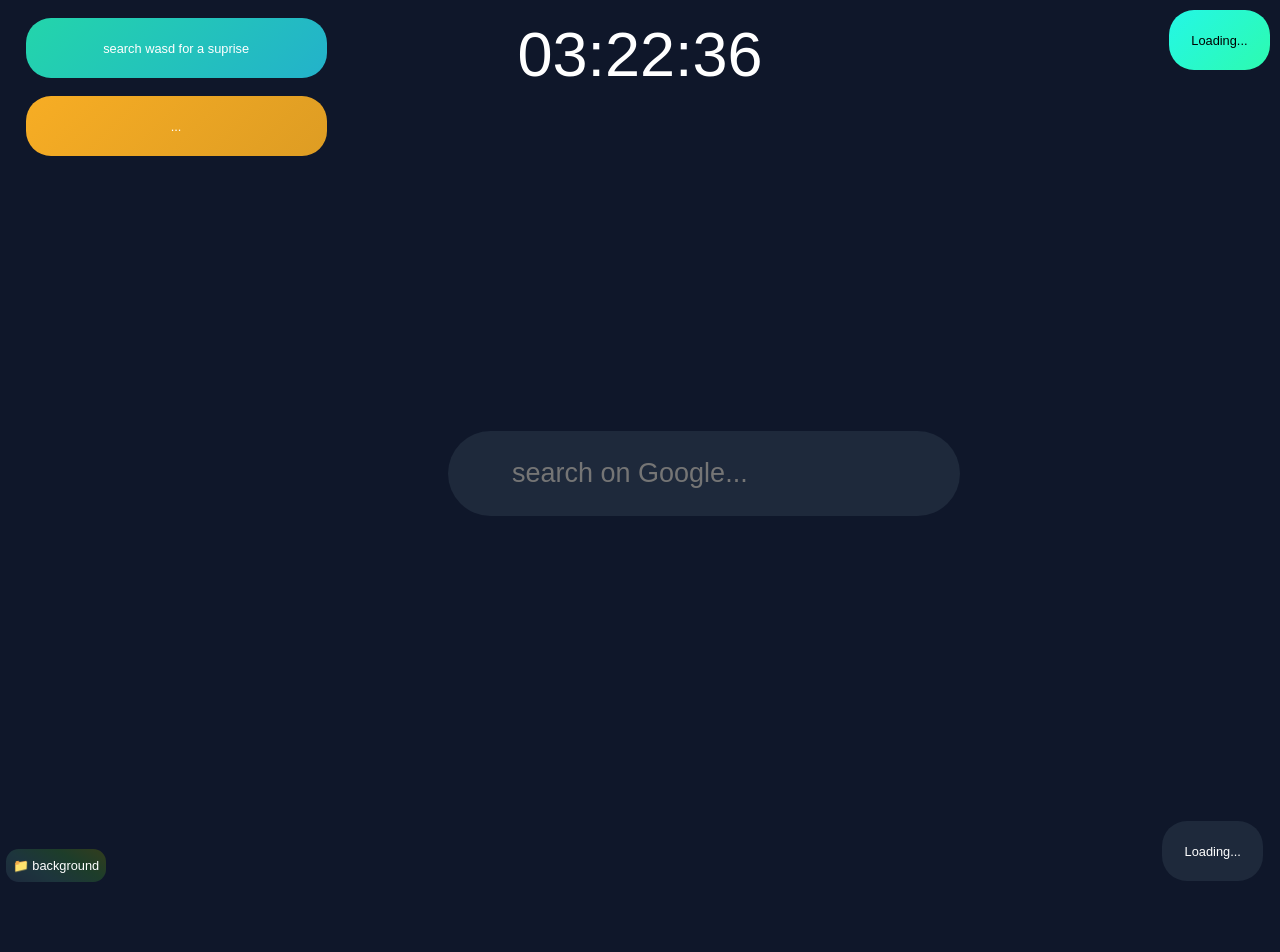
<file: index.html>
<!DOCTYPE html>
<html lang="nl">
<head>
    <meta charset="UTF-8">
    <meta name="viewport" content="width=device-width, initial-scale=1.0">
    <title>Homepage</title>
    <link rel="icon" type="image/x-icon" href="images/home.png">
    <link rel="stylesheet" href="style.css">
</head>
<body>
    <div class="dashboard-container">
        <div class="search-section">
            <form id="search-form">
                <input type="text" id="search-input" placeholder="search on Google..." autocomplete="off">
            </form>
        </div>
    </div>

    <div class="grid-container">
        <a id ="game" href="games/game.html" class="card">👾</a>
         <div class="card" id="weather">Loading...</div>
    </div>

    <div class="links-container">
        <div id="joke" class="card"> search wasd for a suprise </div>
        <div id="quote-text" class="card">...</div>
    </div>

    <div class="card" id="facts">Loading...</div>
    <div id="klok">00:00:00</div>
    
    <div class="folder">
    <button class="folder-btn">📁 background</button>
    <div class="folder-options">
        <button class="option-btn" id="btn-style-1">🪨 </button>
        <button class="option-btn" id="btn-style-2">✨ </button>
        <button class="option-btn" id="btn-style-3">🌑 </button>
    </div>
    </div>

    <script src="script.js"></script>
</body>
</html>
</file>
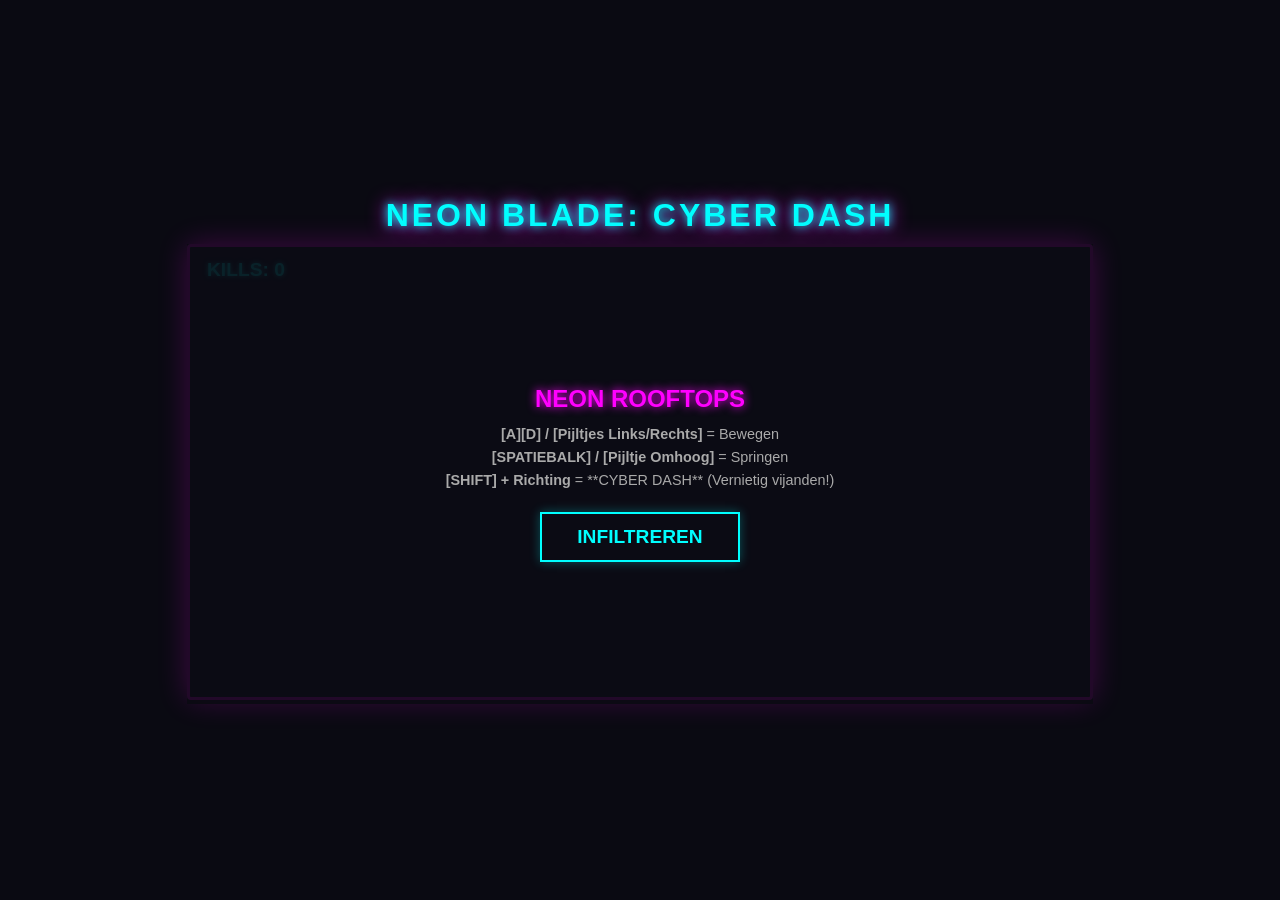
<file: game.html>
<!DOCTYPE html>
<html lang="nl">
<head>
    <meta charset="UTF-8">
    <meta name="viewport" content="width=device-width, initial-scale=1.0">
    <title>Neon Blade: Cyber Dash</title>
    <style>
        * { margin: 0; padding: 0; box-sizing: border-box; }
        body {
            background: #0a0a12;
            color: #fff;
            font-family: 'Segoe UI', sans-serif;
            display: flex;
            flex-direction: column;
            align-items: center;
            justify-content: center;
            min-height: 100vh;
            overflow: hidden;
        }
        h1 {
            color: #00ffff;
            text-shadow: 0 0 10px #00ffff, 0 0 20px #ff00ff;
            font-size: 2rem;
            margin-bottom: 10px;
            letter-spacing: 3px;
        }
        #game-container { position: relative; }
        canvas {
            background: #101026;
            border: 3px solid #ff00ff;
            box-shadow: 0 0 30px rgba(255, 0, 255, 0.2);
            border-radius: 4px;
        }
        #hud {
            position: absolute;
            top: 15px;
            left: 20px;
            font-size: 1.2rem;
            font-weight: bold;
            color: #00ffff;
            text-shadow: 0 0 5px #00ffff;
            pointer-events: none;
        }
        .slow-mo-indicator {
            color: #ff00ff;
            text-shadow: 0 0 5px #ff00ff;
            animation: pulse 1s infinite alternate;
        }
        @keyframes pulse { from { opacity: 0.4; } to { opacity: 1; } }
        #menu {
            position: absolute;
            top: 0; left: 0; width: 100%; height: 100%;
            background: rgba(10, 10, 18, 0.9);
            display: flex;
            flex-direction: column;
            justify-content: center;
            align-items: center;
            transition: all 0.3s;
        }
        .btn {
            background: transparent;
            color: #00ffff;
            border: 2px solid #00ffff;
            padding: 12px 35px;
            font-size: 1.2rem;
            cursor: pointer;
            font-weight: bold;
            text-transform: uppercase;
            box-shadow: 0 0 10px rgba(0, 255, 255, 0.3);
            margin-top: 20px;
        }
        .btn:hover {
            background: #00ffff;
            color: #0a0a12;
            box-shadow: 0 0 25px #00ffff;
        }
        .hidden { display: none !important; }
    </style>
</head>
<body>

    <h1>NEON BLADE: CYBER DASH</h1>

    <div id="game-container">
        <canvas id="gameCanvas" width="900" height="450"></canvas>
        <div id="hud">
            <div>KILLS: <span id="score">0</span></div>
            <div id="slowmo-text" class="slow-mo-indicator hidden">>> SLOW MOTION ACTIEF <<</div>
        </div>
        <div id="menu">
            <h2 style="color: #ff00ff; text-shadow: 0 0 10px #ff00ff;">NEON ROOFTOPS</h2>
            <p style="color: #aaa; margin-top: 10px; text-align: center; max-width: 400px; font-size: 0.9rem; line-height: 1.6;">
                <b>[A][D] / [Pijltjes Links/Rechts]</b> = Bewegen<br>
                <b>[SPATIEBALK] / [Pijltje Omhoog]</b> = Springen<br>
                <b>[SHIFT] + Richting</b> = **CYBER DASH** (Vernietig vijanden!)
            </p>
            <button class="btn" id="start-btn">INFILTREREN</button>
        </div>
    </div>

    <script>
        const canvas = document.getElementById("gameCanvas");
        const ctx = canvas.getContext("2d");
        const menu = document.getElementById("menu");
        const startBtn = document.getElementById("start-btn");
        const slowmoText = document.getElementById("slowmo-text");

        let gameRunning = false;
        let score = 0;
        let timeScale = 1.0; 
        let lastTime = 0;

        // Physics gebaseerd op een basis van 60fps (dt = 1)
        const gravity = 0.5;
        let platforms = [];
        let cameraX = 0;

        // Snelheden zijn nu aangepast naar pixels per frame (op 60fps basis)
        const player = {
            x: 50, y: 100, w: 20, h: 35,
            vx: 0, vy: 0,
            speed: 5, jumpForce: 11,
            grounded: false,
            isDashing: false, 
            dashTimer: 0,      // in seconden
            dashCooldown: 0,   // in seconden
            dashDirX: 0,
            dashSpeed: 16
        };

        let enemies = [];
        let particles = [];
        let bullets = [];
        let keys = {};

        window.addEventListener('keydown', e => {
            keys[e.key] = true;
            if (e.key === " ") e.preventDefault(); 
        });
        window.addEventListener('keyup', e => {
            keys[e.key] = false;
            if (e.key === " ") e.preventDefault();
        });
        startBtn.addEventListener('click', startGame);

        function initLevel() {
            platforms = [
                { x: 0, y: 380, w: 300, h: 70 },
                { x: 380, y: 300, w: 250, h: 150 },
                { x: 700, y: 350, w: 300, h: 100 },
                { x: 1100, y: 260, w: 280, h: 200 }
            ];
            enemies = [];
            bullets = [];
            particles = [];
            
            platforms.forEach((p, index) => {
                if (index > 0) { 
                    enemies.push({
                        x: p.x + p.w / 2, y: p.y - 30, w: 20, h: 30,
                        shootCooldown: Math.random() * 1.0, // nu in seconden
                        patrolRange: p.w / 3, startX: p.x + p.w / 2, dir: 1
                    });
                }
            });
        }

        function startGame() {
            menu.classList.add("hidden");
            score = 0;
            document.getElementById("score").innerText = score;
            cameraX = 0;
            player.x = 50; player.y = 100; player.vx = 0; player.vy = 0;
            player.isDashing = false;
            player.dashCooldown = 0;
            
            initLevel();
            gameRunning = true;
            lastTime = performance.now();
            requestAnimationFrame(gameLoop);
        }

        function createParticles(x, y, color, count=10) {
            for(let i=0; i<count; i++) {
                particles.push({
                    x: x, y: y,
                    vx: (Math.random() - 0.5) * 6,
                    vy: (Math.random() - 0.5) * 6,
                    alpha: 1, size: Math.random() * 3 + 2,
                    color: color
                });
            }
        }

        function updateGame(dt) {
            // SLOW-MOTION TRIGGER
            let bulletClose = bullets.some(b => Math.hypot(b.x - player.x, b.y - player.y) < 100);
            if (bulletClose && !player.isDashing) {
                timeScale = 0.3;
                slowmoText.classList.remove("hidden");
            } else {
                timeScale = 1.0;
                slowmoText.classList.add("hidden");
            }

            // dtModifier zorgt dat 60fps gelijk staat aan dtModifier = 1
            let dtModifier = dt * 60 * timeScale;

            // Cooldowns (in seconden, dus verminderen met dt * timeScale)
            if (player.dashCooldown > 0) player.dashCooldown -= dt * timeScale;

            // DASH MECHANIC ACTIVEREN
            if ((keys['Shift'] || keys['shift']) && player.dashCooldown <= 0 && !player.isDashing) {
                let moveX = 0;
                if (keys['ArrowRight'] || keys['d']) moveX = 1;
                if (keys['ArrowLeft'] || keys['a']) moveX = -1;
                if (moveX === 0) moveX = 1;

                player.isDashing = true;
                player.dashTimer = 0.16;    // Dash duurt exact 0.16 seconden
                player.dashCooldown = 0.75; // Cooldown van 0.75 seconden
                player.dashDirX = moveX;
                player.vy = 0;
                createParticles(player.x, player.y + 15, '#ff00ff', 15);
            }

            // BEWEGING PLAYER
            if (player.isDashing) {
                player.vx = player.dashDirX * player.dashSpeed;
                player.dashTimer -= dt * timeScale;
                if (player.dashTimer <= 0) {
                    player.isDashing = false;
                    player.vx = 0;
                }
                if (Math.random() < 0.4) createParticles(player.x, player.y + 17, '#00ffff', 2);
            } else {
                if (keys['ArrowRight'] || keys['d']) player.vx = player.speed;
                else if (keys['ArrowLeft'] || keys['a']) player.vx = -player.speed;
                else player.vx = 0;

                // SPRINGEN
                if ((keys[' '] || keys['ArrowUp']) && player.grounded) {
                    player.vy = -player.jumpForce;
                    player.grounded = false;
                    createParticles(player.x + 10, player.y + 35, '#00ffff', 5);
                }
                player.vy += gravity * dtModifier;
            }

            // Posities toepassen gebaseerd op de tijdstap
            player.x += player.vx * dtModifier;
            player.y += player.vy * dtModifier;

            // PLATFORM COLLISION
            player.grounded = false;
            platforms.forEach(p => {
                if (player.x + player.w > p.x && player.x < p.x + p.w &&
                    player.y + player.h >= p.y && player.y + player.h - player.vy * dtModifier <= p.y + 12) {
                    player.y = p.y - player.h;
                    player.vy = 0;
                    player.grounded = true;
                }
            });

            // CAMERA VOLGT PLAYER
            cameraX += ((player.x - canvas.width / 3) - cameraX) * 0.1 * dtModifier;

            // KOGELS UPDATEN
            for(let i = bullets.length - 1; i >= 0; i--) {
                let b = bullets[i];
                b.x += b.vx * dtModifier;
                b.y += b.vy * dtModifier;
                
                if (b.x > player.x && b.x < player.x + player.w && b.y > player.y && b.y < player.y + player.h) {
                    if (player.isDashing) {
                        bullets.splice(i, 1);
                        createParticles(b.x, b.y, '#ffff00', 4);
                        continue;
                    } else {
                        createParticles(player.x + 10, player.y + 15, '#ff0033', 30);
                        gameRunning = false;
                        setTimeout(() => { menu.classList.remove("hidden"); }, 800);
                    }
                }
                if (Math.abs(b.x - player.x) > 1000) bullets.splice(i, 1);
            }

            // VIJANDEN UPDATEN
            for (let index = enemies.length - 1; index >= 0; index--) {
                let e = enemies[index];
                e.x += e.dir * 1 * dtModifier;
                if (Math.abs(e.x - e.startX) > e.patrolRange) e.dir *= -1;

                e.shootCooldown -= dt * timeScale;
                if (e.shootCooldown <= 0 && Math.abs(e.x - player.x) < 400) {
                    let angle = Math.atan2(player.y + 10 - e.y, player.x - e.x);
                    bullets.push({
                        x: e.x, y: e.y + 10,
                        vx: Math.cos(angle) * 6,
                        vy: Math.sin(angle) * 6
                    });
                    e.shootCooldown = 1.2 + Math.random() * 0.8; 
                }

                if (player.isDashing && player.x + player.w > e.x && player.x < e.x + e.w &&
                    player.y + player.h > e.y && player.y < e.y + e.h) {
                    createParticles(e.x + 10, e.y + 15, '#ff00ff', 20);
                    enemies.splice(index, 1);
                    score += 1;
                    document.getElementById("score").innerText = score;
                }
            }

            // PARTICLES UPDATEN
            for(let i = particles.length - 1; i >= 0; i--) {
                let p = particles[i];
                p.x += p.vx * dtModifier;
                p.y += p.vy * dtModifier;
                p.alpha -= 0.03 * dtModifier;
                if (p.alpha <= 0) particles.splice(i, 1);
            }

            // Oneindige map genereren
            if (platforms.length > 0) {
                let lastPlatform = platforms[platforms.length - 1];
                if (player.x > lastPlatform.x - 600) {
                    let nextW = 200 + Math.random() * 150;
                    let nextX = lastPlatform.x + lastPlatform.w + 80 + Math.random() * 100;
                    let nextY = 220 + Math.random() * 160;
                    platforms.push({ x: nextX, y: nextY, w: nextW, h: 200 });
                    enemies.push({
                        x: nextX + nextW / 2, y: nextY - 30, w: 20, h: 30,
                        shootCooldown: 0.8, patrolRange: nextW / 4, startX: nextX + nextW / 2, dir: 1
                    });
                }
            }

            // Afgrond check
            if (player.y > canvas.height + 50) {
                gameRunning = false;
                menu.classList.remove("hidden");
            }
        }

        function drawGame() {
            ctx.clearRect(0, 0, canvas.width, canvas.height);
            ctx.save();
            ctx.translate(-cameraX, 0);

            // 1. ACHTERGROND
            ctx.fillStyle = "rgba(255, 0, 255, 0.03)";
            platforms.forEach(p => {
                ctx.fillRect(p.x * 0.7, p.y - 100, p.w, 400);
            });

            // 2. PLATFORMS
            platforms.forEach(p => {
                ctx.fillStyle = "#161633";
                ctx.fillRect(p.x, p.y, p.w, p.h);
                ctx.strokeStyle = "#00ffff";
                ctx.lineWidth = 3;
                ctx.strokeRect(p.x, p.y, p.w, p.h);
            });

            // 3. VIJANDEN
            enemies.forEach(e => {
                ctx.fillStyle = "#ff3333";
                ctx.fillRect(e.x, e.y, e.w, e.h);
                ctx.fillStyle = "#fff";
                ctx.fillRect(e.x + (e.dir > 0 ? 12 : 4), e.y + 5, 4, 4);
            });

            // 4. BULLETS
            bullets.forEach(b => {
                ctx.fillStyle = "#ffff00";
                ctx.shadowBlur = 8;
                ctx.shadowColor = "#ffff00";
                ctx.fillRect(b.x, b.y, 8, 4);
                ctx.shadowBlur = 0;
            });

            // 5. DEELTJES
            particles.forEach(p => {
                ctx.fillStyle = p.color;
                ctx.globalAlpha = p.alpha;
                ctx.fillRect(p.x, p.y, p.size, p.size);
            });
            ctx.globalAlpha = 1.0;

            // 6. SPELER
            ctx.shadowBlur = player.isDashing ? 20 : 5;
            ctx.shadowColor = player.isDashing ? "#ff00ff" : "#00ffff";
            ctx.fillStyle = player.isDashing ? "#ff00ff" : "#00ffff";
            ctx.fillRect(player.x, player.y, player.w, player.h);
            ctx.shadowBlur = 0;

            ctx.restore();
        }

        function gameLoop(now) {
            if (!gameRunning) return;
            
            // Bereken de exacte delta time in seconden
            let dt = (now - lastTime) / 1000;
            if (dt > 0.1) dt = 0.1; // Voorkom extreme sprongen bij lag spikes
            lastTime = now;

            updateGame(dt);
            drawGame();
            requestAnimationFrame(gameLoop);
        }
    </script>
</body>
</html>
</file>
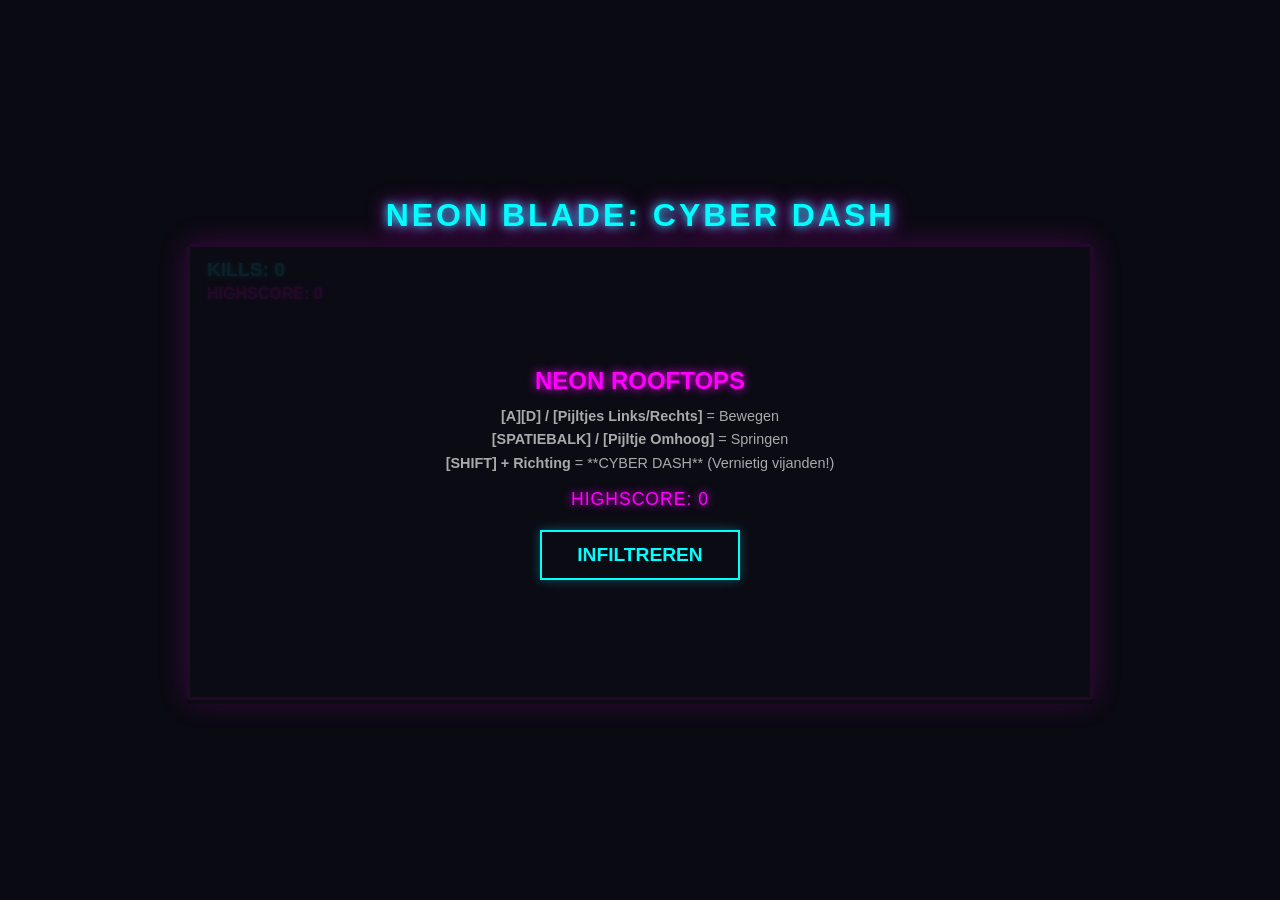
<file: games/game.html>
<!DOCTYPE html>
<html lang="nl">
<head>
    <meta charset="UTF-8">
    <meta name="viewport" content="width=device-width, initial-scale=1.0">
    <title>Neon Blade: Cyber Dash</title>
    <style>
        * { margin: 0; padding: 0; box-sizing: border-box; }
        body {
            background: #0a0a12;
            color: #fff;
            font-family: 'Segoe UI', sans-serif;
            display: flex;
            flex-direction: column;
            align-items: center;
            justify-content: center;
            min-height: 100vh;
            overflow: hidden;
        }
        h1 {
            color: #00ffff;
            text-shadow: 0 0 10px #00ffff, 0 0 20px #ff00ff;
            font-size: 2rem;
            margin-bottom: 10px;
            letter-spacing: 3px;
        }
        #game-container { position: relative; }
        canvas {
            background: #101026;
            border: 3px solid #ff00ff;
            box-shadow: 0 0 30px rgba(255, 0, 255, 0.2);
            border-radius: 4px;
        }
        #hud {
            position: absolute;
            top: 15px;
            left: 20px;
            font-size: 1.2rem;
            font-weight: bold;
            color: #00ffff;
            text-shadow: 0 0 5px #00ffff;
            pointer-events: none;
        }
        #hud div { margin-bottom: 4px; }
        #hud .hs {
            color: #ff00ff;
            text-shadow: 0 0 5px #ff00ff;
            font-size: 1rem;
        }
        .slow-mo-indicator {
            color: #ff00ff;
            text-shadow: 0 0 5px #ff00ff;
            animation: pulse 1s infinite alternate;
        }
        @keyframes pulse { from { opacity: 0.4; } to { opacity: 1; } }
        #menu {
            position: absolute;
            top: 0; left: 0; width: 100%; height: 100%;
            background: rgba(10, 10, 18, 0.9);
            display: flex;
            flex-direction: column;
            justify-content: center;
            align-items: center;
            transition: all 0.3s;
        }
        .btn {
            background: transparent;
            color: #00ffff;
            border: 2px solid #00ffff;
            padding: 12px 35px;
            font-size: 1.2rem;
            cursor: pointer;
            font-weight: bold;
            text-transform: uppercase;
            box-shadow: 0 0 10px rgba(0, 255, 255, 0.3);
            margin-top: 20px;
        }
        .btn:hover {
            background: #00ffff;
            color: #0a0a12;
            box-shadow: 0 0 25px #00ffff;
        }
        .hidden { display: none !important; }
        #menu-highscore {
            color: #ff00ff;
            text-shadow: 0 0 8px #ff00ff;
            font-size: 1.1rem;
            margin-top: 14px;
            letter-spacing: 1px;
        }
        #new-highscore-banner {
            color: #ffff00;
            text-shadow: 0 0 10px #ffff00;
            font-size: 1rem;
            margin-top: 6px;
            font-weight: bold;
        }
    </style>
</head>
<body>

    <h1>NEON BLADE: CYBER DASH</h1>

    <div id="game-container">
        <canvas id="gameCanvas" width="900" height="450"></canvas>
        <div id="hud">
            <div>KILLS: <span id="score">0</span></div>
            <div class="hs">HIGHSCORE: <span id="highscore">0</span></div>
            <div id="slowmo-text" class="slow-mo-indicator hidden">>> SLOW MOTION ACTIEF <<</div>
        </div>
        <div id="menu">
            <h2 style="color: #ff00ff; text-shadow: 0 0 10px #ff00ff;">NEON ROOFTOPS</h2>
            <p style="color: #aaa; margin-top: 10px; text-align: center; max-width: 400px; font-size: 0.9rem; line-height: 1.6;">
                <b>[A][D] / [Pijltjes Links/Rechts]</b> = Bewegen<br>
                <b>[SPATIEBALK] / [Pijltje Omhoog]</b> = Springen<br>
                <b>[SHIFT] + Richting</b> = **CYBER DASH** (Vernietig vijanden!)
            </p>
            <div id="menu-highscore">HIGHSCORE: <span id="menu-highscore-value">0</span></div>
            <div id="new-highscore-banner" class="hidden">★ NIEUWE HIGHSCORE! ★</div>
            <button class="btn" id="start-btn">INFILTREREN</button>
        </div>
    </div>

    <script>
        const canvas = document.getElementById("gameCanvas");
        const ctx = canvas.getContext("2d");
        const menu = document.getElementById("menu");
        const startBtn = document.getElementById("start-btn");
        const slowmoText = document.getElementById("slowmo-text");
        const menuHighscoreBanner = document.getElementById("new-highscore-banner");

        let gameRunning = false;
        let score = 0;
        let highscore = parseInt(localStorage.getItem('highscore'), 10) || 0;
        let timeScale = 1.0; 
        let lastTime = 0;

        function saveHighscore(newScore) {
            localStorage.setItem('highscore', newScore);
        }

        function loadHighscore() {
            highscore = parseInt(localStorage.getItem('highscore'), 10) || 0;
            updateHighscoreDisplays();
        }

        function updateHighscoreDisplays() {
            document.getElementById("highscore").innerText = highscore;
            document.getElementById("menu-highscore-value").innerText = highscore;
        }

        function handleGameOver() {
            gameRunning = false;
            if (score > highscore) {
                highscore = score;
                saveHighscore(highscore);
                updateHighscoreDisplays();
                menuHighscoreBanner.classList.remove("hidden");
            } else {
                menuHighscoreBanner.classList.add("hidden");
            }
        }

        const gravity = 0.5;
        let platforms = [];
        let cameraX = 0;

        const player = {
            x: 50, y: 100, w: 20, h: 35,
            vx: 0, vy: 0,
            speed: 5, jumpForce: 11,
            grounded: false,
            isDashing: false, 
            dashTimer: 0,
            dashCooldown: 0,
            dashDirX: 0,
            dashSpeed: 16
        };

        let enemies = [];
        let particles = [];
        let bullets = [];
        let keys = {};

        window.addEventListener('keydown', e => {
            keys[e.key] = true;
            if (e.key === " ") e.preventDefault(); 
        });
        window.addEventListener('keyup', e => {
            keys[e.key] = false;
            if (e.key === " ") e.preventDefault();
        });
        startBtn.addEventListener('click', startGame);

        function initLevel() {
            platforms = [
                { x: 0, y: 380, w: 300, h: 70 },
                { x: 380, y: 300, w: 250, h: 150 },
                { x: 700, y: 350, w: 300, h: 100 },
                { x: 1100, y: 260, w: 280, h: 200 }
            ];
            enemies = [];
            bullets = [];
            particles = [];
            
            platforms.forEach((p, index) => {
                if (index > 0) { 
                    enemies.push({
                        x: p.x + p.w / 2, y: p.y - 30, w: 20, h: 30,
                        shootCooldown: Math.random() * 1.0,
                        patrolRange: p.w / 3, startX: p.x + p.w / 2, dir: 1
                    });
                }
            });
        }

        function startGame() {
            menu.classList.add("hidden");
            menuHighscoreBanner.classList.add("hidden");
            score = 0;
            document.getElementById("score").innerText = score;
            cameraX = 0;
            player.x = 50; player.y = 100; player.vx = 0; player.vy = 0;
            player.isDashing = false;
            player.dashCooldown = 0;
            
            initLevel();
            gameRunning = true;
            lastTime = performance.now();
            requestAnimationFrame(gameLoop);
        }

        function createParticles(x, y, color, count=10) {
            for(let i=0; i<count; i++) {
                particles.push({
                    x: x, y: y,
                    vx: (Math.random() - 0.5) * 6,
                    vy: (Math.random() - 0.5) * 6,
                    alpha: 1, size: Math.random() * 3 + 2,
                    color: color
                });
            }
        }

        function updateGame(dt) {
            let bulletClose = bullets.some(b => Math.hypot(b.x - player.x, b.y - player.y) < 100);
            if (bulletClose && !player.isDashing) {
                timeScale = 0.3;
                slowmoText.classList.remove("hidden");
            } else {
                timeScale = 1.0;
                slowmoText.classList.add("hidden");
            }

            let dtModifier = dt * 60 * timeScale;

            if (player.dashCooldown > 0) player.dashCooldown -= dt * timeScale;

            if ((keys['Shift'] || keys['shift']) && player.dashCooldown <= 0 && !player.isDashing) {
                let moveX = 0;
                if (keys['ArrowRight'] || keys['d']) moveX = 1;
                if (keys['ArrowLeft'] || keys['a']) moveX = -1;
                if (moveX === 0) moveX = 1;

                player.isDashing = true;
                player.dashTimer = 0.16;
                player.dashCooldown = 0.75;
                player.dashDirX = moveX;
                player.vy = 0;
                createParticles(player.x, player.y + 15, '#ff00ff', 15);
            }

            if (player.isDashing) {
                player.vx = player.dashDirX * player.dashSpeed;
                player.dashTimer -= dt * timeScale;
                if (player.dashTimer <= 0) {
                    player.isDashing = false;
                    player.vx = 0;
                }
                if (Math.random() < 0.4) createParticles(player.x, player.y + 17, '#00ffff', 2);
            } else {
                if (keys['ArrowRight'] || keys['d']) player.vx = player.speed;
                else if (keys['ArrowLeft'] || keys['a']) player.vx = -player.speed;
                else player.vx = 0;

                if ((keys[' '] || keys['ArrowUp']) && player.grounded) {
                    player.vy = -player.jumpForce;
                    player.grounded = false;
                    createParticles(player.x + 10, player.y + 35, '#00ffff', 5);
                }
                player.vy += gravity * dtModifier;
            }

            player.x += player.vx * dtModifier;
            player.y += player.vy * dtModifier;

            player.grounded = false;
            platforms.forEach(p => {
                if (player.x + player.w > p.x && player.x < p.x + p.w &&
                    player.y + player.h >= p.y && player.y + player.h - player.vy * dtModifier <= p.y + 12) {
                    player.y = p.y - player.h;
                    player.vy = 0;
                    player.grounded = true;
                }
            });

            cameraX += ((player.x - canvas.width / 3) - cameraX) * 0.1 * dtModifier;

            for(let i = bullets.length - 1; i >= 0; i--) {
                let b = bullets[i];
                b.x += b.vx * dtModifier;
                b.y += b.vy * dtModifier;
                
                if (b.x > player.x && b.x < player.x + player.w && b.y > player.y && b.y < player.y + player.h) {
                    if (player.isDashing) {
                        bullets.splice(i, 1);
                        createParticles(b.x, b.y, '#ffff00', 4);
                        continue;
                    } else {
                        createParticles(player.x + 10, player.y + 15, '#ff0033', 30);
                        handleGameOver();
                        setTimeout(() => { menu.classList.remove("hidden"); }, 800);
                    }
                }
                if (Math.abs(b.x - player.x) > 1000) bullets.splice(i, 1);
            }

            for (let index = enemies.length - 1; index >= 0; index--) {
                let e = enemies[index];
                e.x += e.dir * 1 * dtModifier;
                if (Math.abs(e.x - e.startX) > e.patrolRange) e.dir *= -1;

                e.shootCooldown -= dt * timeScale;
                if (e.shootCooldown <= 0 && Math.abs(e.x - player.x) < 400) {
                    let angle = Math.atan2(player.y + 10 - e.y, player.x - e.x);
                    bullets.push({
                        x: e.x, y: e.y + 10,
                        vx: Math.cos(angle) * 6,
                        vy: Math.sin(angle) * 6
                    });
                    e.shootCooldown = 1.2 + Math.random() * 0.8; 
                }

                if (player.isDashing && player.x + player.w > e.x && player.x < e.x + e.w &&
                    player.y + player.h > e.y && player.y < e.y + e.h) {
                    createParticles(e.x + 10, e.y + 15, '#ff00ff', 20);
                    enemies.splice(index, 1);
                    score += 1;
                    document.getElementById("score").innerText = score;
                    if (score > highscore) {
                        highscore = score;
                        saveHighscore(highscore);
                        updateHighscoreDisplays();
                    }
                }
            }

            for(let i = particles.length - 1; i >= 0; i--) {
                let p = particles[i];
                p.x += p.vx * dtModifier;
                p.y += p.vy * dtModifier;
                p.alpha -= 0.03 * dtModifier;
                if (p.alpha <= 0) particles.splice(i, 1);
            }

                       if (platforms.length > 0) {
                let lastPlatform = platforms[platforms.length - 1];
                if (player.x > lastPlatform.x - 600) {
                    let nextW = 200 + Math.random() * 150;
                    let nextX = lastPlatform.x + lastPlatform.w + 80 + Math.random() * 100;

                    const minY = 180;                 
                    const maxY = canvas.height - 80;
                    let yDiff = (Math.random() * 160) - 80;
                    let nextY = lastPlatform.y + yDiff;
                    nextY = Math.max(minY, Math.min(maxY, nextY));
                    
                    platforms.push({ x: nextX, y: nextY, w: nextW, h: 200 });
                    enemies.push({
                        x: nextX + nextW / 2, y: nextY - 30, w: 20, h: 30,
                        shootCooldown: 0.8, patrolRange: nextW / 4, startX: nextX + nextW / 2, dir: 1
                    });
                }
            }

            if (player.y > canvas.height + 50) {
                handleGameOver();
                menu.classList.remove("hidden");
            }
        }

        function drawGame() {
            ctx.clearRect(0, 0, canvas.width, canvas.height);
            ctx.save();
            ctx.translate(-cameraX, 0);

            ctx.fillStyle = "rgba(255, 0, 255, 0.03)";
            platforms.forEach(p => {
                ctx.fillRect(p.x * 0.7, p.y - 100, p.w, 400);
            });

            platforms.forEach(p => {
                ctx.fillStyle = "#161633";
                ctx.fillRect(p.x, p.y, p.w, p.h);
                ctx.strokeStyle = "#00ffff";
                ctx.lineWidth = 3;
                ctx.strokeRect(p.x, p.y, p.w, p.h);
            });

            enemies.forEach(e => {
                ctx.fillStyle = "#ff3333";
                ctx.fillRect(e.x, e.y, e.w, e.h);
                ctx.fillStyle = "#fff";
                ctx.fillRect(e.x + (e.dir > 0 ? 12 : 4), e.y + 5, 4, 4);
            });

            bullets.forEach(b => {
                ctx.fillStyle = "#ffff00";
                ctx.shadowBlur = 8;
                ctx.shadowColor = "#ffff00";
                ctx.fillRect(b.x, b.y, 8, 4);
                ctx.shadowBlur = 0;
            });

            particles.forEach(p => {
                ctx.fillStyle = p.color;
                ctx.globalAlpha = p.alpha;
                ctx.fillRect(p.x, p.y, p.size, p.size);
            });
            ctx.globalAlpha = 1.0;

            ctx.shadowBlur = player.isDashing ? 20 : 5;
            ctx.shadowColor = player.isDashing ? "#ff00ff" : "#00ffff";
            ctx.fillStyle = player.isDashing ? "#ff00ff" : "#00ffff";
            ctx.fillRect(player.x, player.y, player.w, player.h);
            ctx.shadowBlur = 0;

            ctx.restore();
        }

        function gameLoop(now) {
            if (!gameRunning) return;
            
            let dt = (now - lastTime) / 1000;
            if (dt > 0.1) dt = 0.1;
            lastTime = now;

            updateGame(dt);
            drawGame();
            requestAnimationFrame(gameLoop);
        }

        loadHighscore();
    </script>
</body>
</html>
</file>
<file: style.css>
body {
    background-color: #0f172a; 
    color: white;
    font-family: 'Segoe UI', sans-serif;
    display: flex;
    flex-direction: column;
    align-items: center;
    justify-content: center;
    min-height: 100vh;
    padding: 2vh;
    height: 100vh;
    overflow: hidden;
}

/* search area */
.search-section {
    margin-bottom: 10vh;
    margin-left: 25vw;
    text-align: start;
}

input {
    padding: 3vh 5vw;
    width: 30vw;
    max-width: 400px;
    min-width: 250px;
    border-radius: 5vw;
    border: none;
    outline: none;
    background: #1e293b;
    color: white;
    font-size: 3vh;
    transition: transform 0.3s ease;
    position: absolute;
    left: 35vw
}

input:focus {
    transform: scale(1.05);
}


.grid-container {
    display: flex;
    flex-direction: column; 
    align-items: center;
    position: absolute;
    bottom : 1vh;
    right: 0vw;
}
.card {
    background: #1e293b;
    padding: 2.5vh;
    border-radius: 25px;
    text-align: center;
    transition: all 0.4s ease;
    cursor: pointer;
    font-size: 1vw;
}

.card:hover {
    transform: scale(1.1);
    border-radius: 20px;
    box-shadow: rgba(0, 0, 0, 0.486) 5px 5px 10px 5px;
}

.links-container {
    position: absolute; 
    top: 2vh;
    left: 2vw;
    width: 20vw;
    display: flex;
    flex-direction: column;
    gap: 2vh;
}

#joke, #quote-text {
    width: 100%; 
    height: auto; 
}

#joke {
   
    background: linear-gradient(-45deg, #ee7752, #e73ca5, #23a6d5, #23d5ab);
    background-size: 400% 400%; 
    animation: gradientMove 15s ease infinite;
}

@keyframes gradientMove {
    0% { background-position: 0% 50%; }
    50% { background-position: 100% 50%; }
    100% { background-position: 0% 50%; }
}

#quote-text {
    width: 20vw;

    background: linear-gradient(-45deg, #fa1d1d, #e7643c, #d59723, #f7ad24);
    background-size: 400% 400%; 
    animation: gradientMove 5s ease infinite;
}

@keyframes gradientMove {
    0% { background-position: 0% 50%; }
    50% { background-position: 100% 50%; }
    100% { background-position: 0% 50%; }
}

#facts {
    position: absolute;
    top: 0;
    right: 0;
    margin:10px;
    max-width: 25vw;
    max-height: 30vh;
    color: rgb(0, 0, 0);

    background: linear-gradient(-45deg, #fabf1d, #89e73c, #30fc9d, #24f7e6);
    background-size: 400% 400%; 
    animation: gradientMove 30s ease infinite;
}

@keyframes gradientMove {
    0% { background-position: 0% 50%; }
    50% { background-position: 100% 50%; }
    100% { background-position: 0% 50%; }
}

#weather {
    margin:10px;
    max-width: 25vw;
    max-height: 30vh;
}

/* the clock with the time */

#klok{
    position: absolute;
    top: 2vh;
    font-size: 7vh
}
/* folder */
/* folder with the backgrounds */
.folder {
    position: absolute;
    display: inline-block;
    left: 0.5vw;
    bottom: 2vh;
    font-size: 1vw;
}

.folder-btn {
    background: linear-gradient(32deg, #1d293d, #1d353d, #1d3d2a, #333d1d);
    color: white;
    padding: 1vh 0.5vw;
    border: none;
    border-radius: 1vw;
    cursor: pointer;
    font-size: 1vw;
    transition: all 0.3s ease-in-out;
}

.folder-options {
    size: 10vw;
    position: absolute;
    bottom: 100%;
    left: 0;
    display: flex;
    flex-direction: column;
    gap: 0.5vh;
    margin-bottom: 0.5vh;
    opacity: 0;
    visibility: hidden;
    transition: all 0.3s ease;
}

.folder:hover .folder-options {
    visibility: visible;
    opacity: 1;
}
.folder:hover .folder-btn {
    font-size: 1.3vw;
}

.option-btn {
    color: white;
    padding: 2vh 2vw;
    border: 1px solid #444;
    border-radius: 0.5vh;
    cursor: pointer;
    white-space: nowrap;
    font-family: 'Segoe UI', sans-serif;
    font-weight: bold;
    font-size: 1rem;
    transition: all 0.2s ease-in-out;
    position: relative;
    overflow: hidden;
    text-align: left;
    backdrop-filter: blur(20px);
    -webkit-backdrop-filter: blur(20px);
}

.option-btn:hover {
    transform: scale(1.2);
}

/* bg class for moving gradient */
.animatie {
    background-size: 400% 400% !important;
    animation: gradientMove 15s ease infinite !important;
}

@keyframes gradientMove {
    0% { background-position: 0% 50%; }
    50% { background-position: 100% 50%; }
    100% { background-position: 0% 50%; }
}

/* game */
#game{
    opacity:0;
    bottom: 18vh;
    background: radial-gradient(circle at bottom, #510053, #320061, #00054b, #000000);
    width: 7vw;
}
</file>
